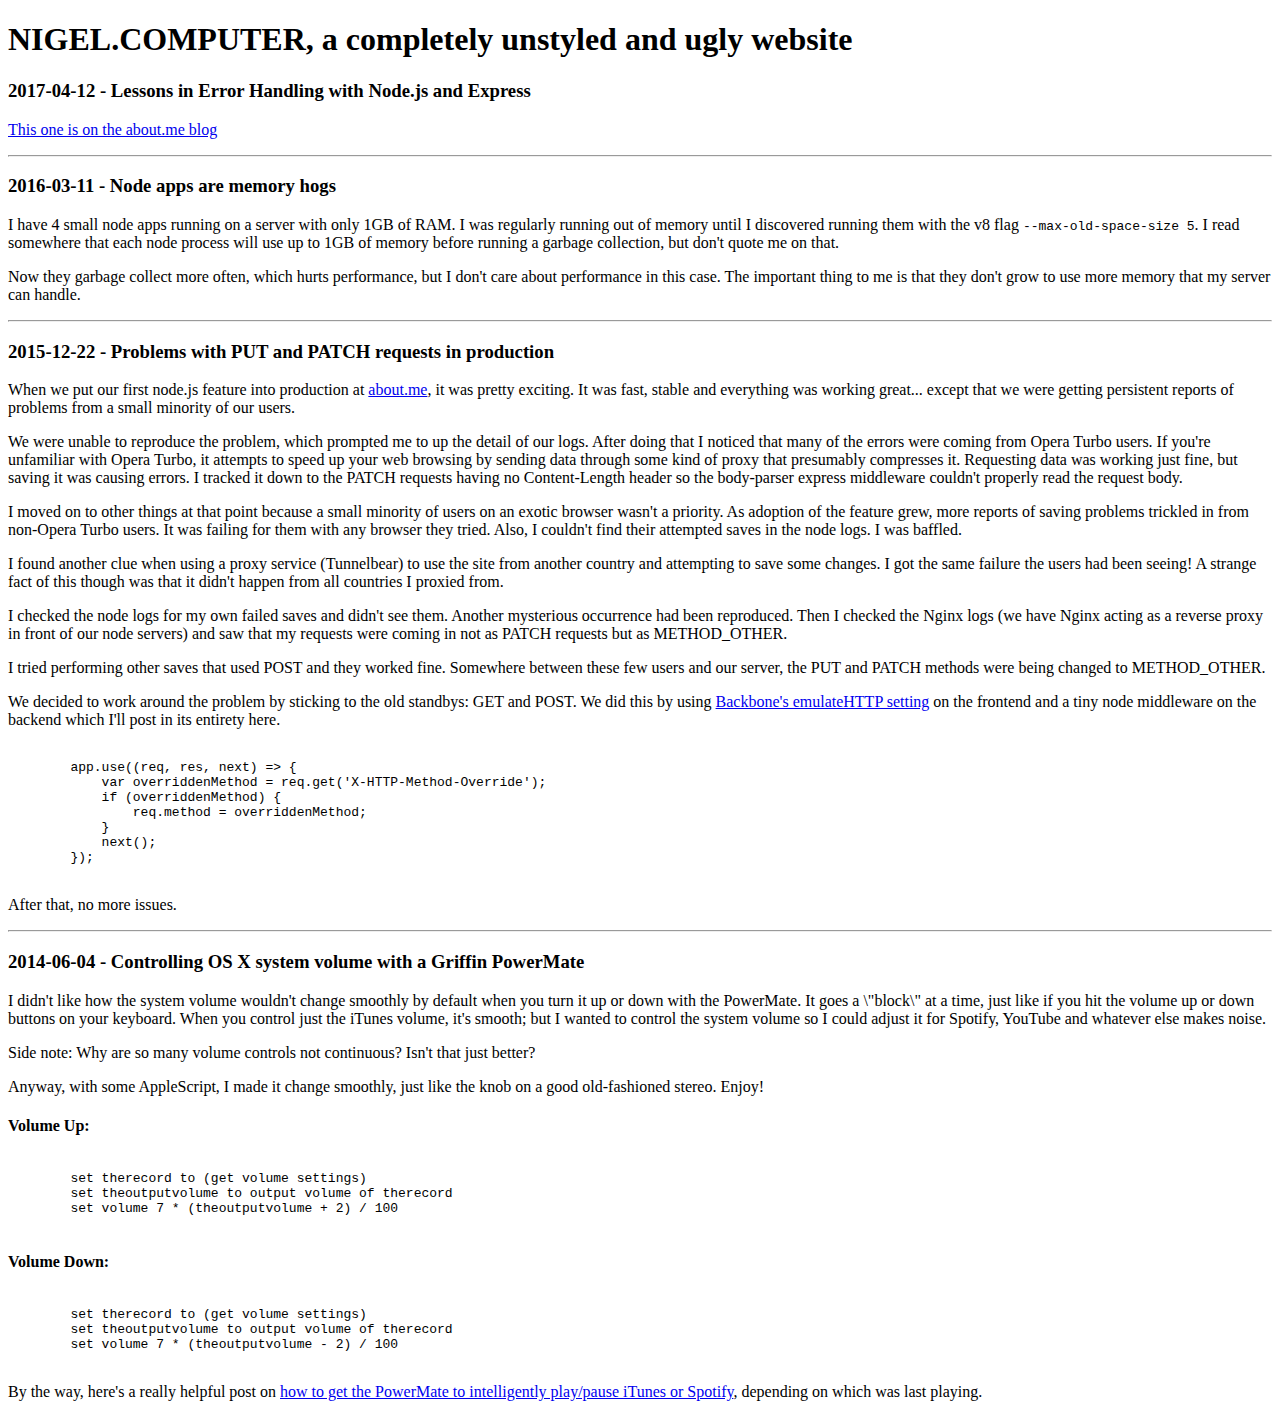
<file: index.html>
<!DOCTYPE html>
<html lang="en">

<head>
    <!-- Google tag (gtag.js) -->
    <script async src="https://www.googletagmanager.com/gtag/js?id=G-ENKEF9FK9N"></script>
    <script>
        window.dataLayer = window.dataLayer || [];
        function gtag() { dataLayer.push(arguments); }
        gtag('js', new Date());

        gtag('config', 'G-ENKEF9FK9N');
    </script>
</head>

<body>
    <h1>NIGEL.COMPUTER, a completely unstyled and ugly website</h1>

    <h3>2017-04-12 - Lessons in Error Handling with Node.js and Express</h3>
    <p><a href="https://blog.about.me/2017/04/12/node/">This one is on the about.me blog</a></p>

    <hr>

    <h3>2016-03-11 - Node apps are memory hogs</h3>
    <p>I have 4 small node apps running on a server with only 1GB of RAM. I was regularly running out of memory until I
        discovered running them with the v8 flag <code>--max-old-space-size 5</code>. I read somewhere that each node
        process will use up to 1GB of memory before running a garbage collection, but don't quote me on that.</p>
    <p>Now they garbage collect more often, which hurts performance, but I don't care about performance in this case.
        The
        important thing to me is that they don't grow to use more memory that my server can handle.</p>

    <hr>

    <h3>2015-12-22 - Problems with PUT and PATCH requests in production</h3>
    <p>When we put our first node.js feature into production at <a href=\"https://about.me\">about.me</a>, it was pretty
        exciting. It was fast, stable and everything was working great... except that we were getting persistent reports
        of
        problems from a small minority of our users.</p>
    <p>We were unable to reproduce the problem, which prompted me to up the detail of our logs. After doing that I
        noticed
        that many of the errors were coming from Opera Turbo users. If you're unfamiliar with Opera Turbo, it attempts
        to
        speed up your web browsing by sending data through some kind of proxy that presumably compresses it. Requesting
        data
        was working just fine, but saving it was causing errors. I tracked it down to the PATCH requests having no
        Content-Length header so the body-parser express middleware couldn't properly read the request body.</p>
    <p>I moved on to other things at that point because a small minority of users on an exotic browser wasn't a
        priority. As
        adoption of the feature grew, more reports of saving problems trickled in from non-Opera Turbo users. It was
        failing
        for them with any browser they tried. Also, I couldn't find their attempted saves in the node logs. I was
        baffled.
    </p>
    <p>I found another clue when using a proxy service (Tunnelbear) to use the site from another country and attempting
        to
        save some changes. I got the same failure the users had been seeing! A strange fact of this though was that it
        didn't happen from all countries I proxied from.</p>
    <p>I checked the node logs for my own failed saves and didn't see them. Another mysterious occurrence had been
        reproduced. Then I checked the Nginx logs (we have Nginx acting as a reverse proxy in front of our node servers)
        and
        saw that my requests were coming in not as PATCH requests but as METHOD_OTHER.</p>
    <p>I tried performing other saves that used POST and they worked fine. Somewhere between these few users and our
        server,
        the PUT and PATCH methods were being changed to METHOD_OTHER.</p>
    <p>We decided to work around the problem by sticking to the old standbys: GET and POST. We did this by using <a
            href=\"http://backbonejs.org/#Sync-emulateHTTP\">Backbone's emulateHTTP setting</a> on the frontend and a
        tiny
        node middleware on the backend which I'll post in its entirety here. </p>
    <pre><code>
        app.use((req, res, next) =&gt; {
            var overriddenMethod = req.get('X-HTTP-Method-Override');
            if (overriddenMethod) {
                req.method = overriddenMethod;
            }
            next();
        });
    </code></pre>
    <p>After that, no more issues.</p>

    <hr>

    <h3>2014-06-04 - Controlling OS X system volume with a Griffin PowerMate</h3>
    <p>I didn't like how the system volume wouldn't change smoothly by default when you turn it up or down with the
        PowerMate. It goes a \"block\" at a time, just like if you hit the volume up or down buttons on your keyboard.
        When
        you control just the iTunes volume, it's smooth; but I wanted to control the system volume so I could adjust it
        for
        Spotify, YouTube and whatever else makes noise.</p>
    <p>Side note: Why are so many volume controls not continuous? Isn't that just better?</p>
    <p>Anyway, with some AppleScript, I made it change smoothly, just like the knob on a good old-fashioned stereo.
        Enjoy!
    </p>
    <h4>Volume Up:</h4>
    <pre><code>
        set therecord to (get volume settings)
        set theoutputvolume to output volume of therecord
        set volume 7 * (theoutputvolume + 2) / 100
    </code></pre>
    <h4>Volume Down:</h4>
    <pre><code>
        set therecord to (get volume settings)
        set theoutputvolume to output volume of therecord
        set volume 7 * (theoutputvolume - 2) / 100
    </code></pre>
    <p>By the way, here's a really helpful post on <a
            href=\"http://hypertext.net/2011/09/applescript-powermate-media-apps\">how to get the PowerMate to
            intelligently
            play/pause iTunes or Spotify</a>, depending on which was last playing.</p>
</body>

</html>
</file>
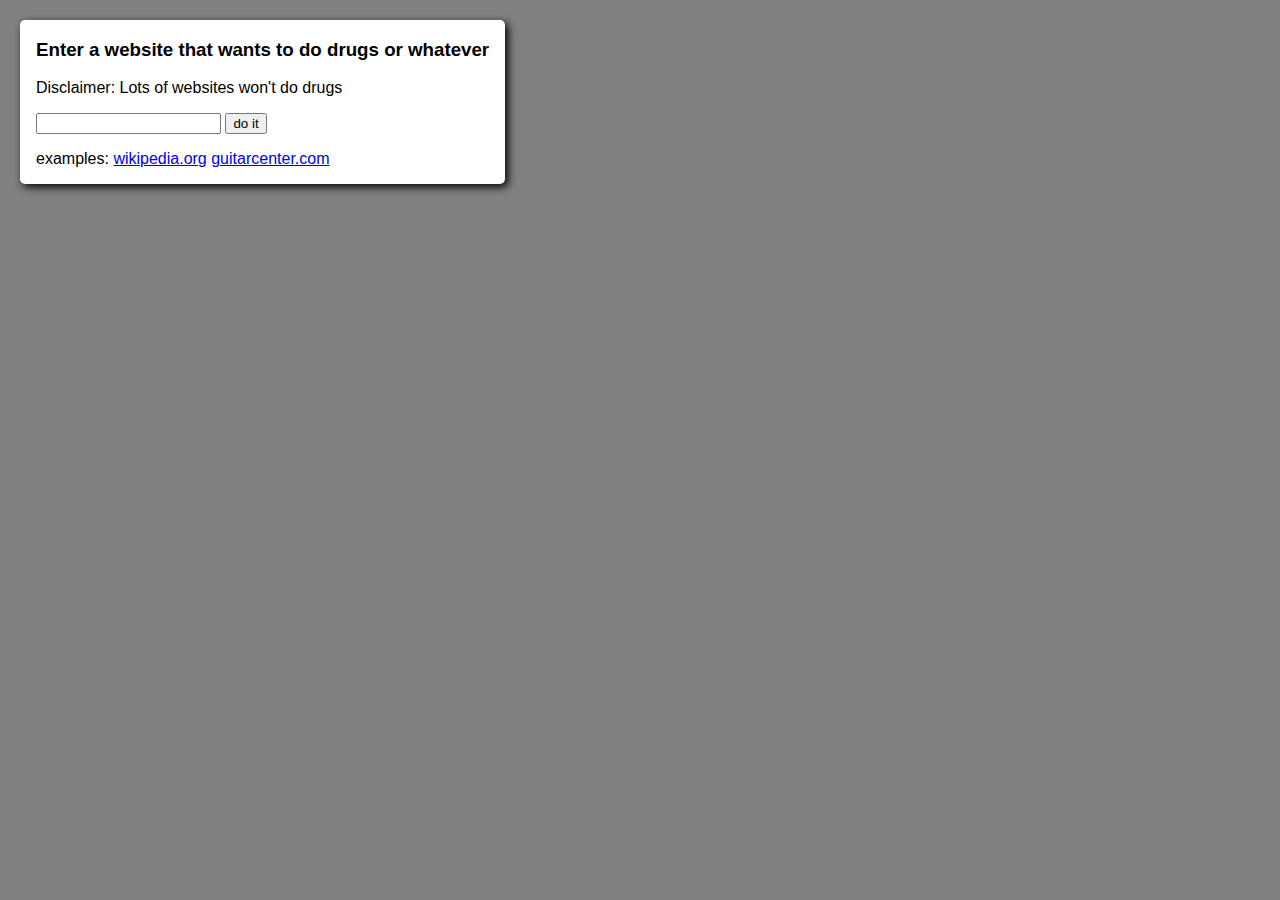
<file: drugs/index.html>
<!DOCTYPE html>
<html>
<head>
    <style>
        @keyframes hue {
            from { filter:hue-rotate(360deg); } 
            to { filter:hue-rotate(0deg); }
        }
        @keyframes rotate {
            from { transform:rotate(0deg) } 
            25% { transform:rotate(-.1deg) } 
            75% { transform:rotate(.1deg) } 
            to { transform:rotate(0deg) }
        }
        @keyframes scale {
            from { transform:scale(1); } 
            50% {transform:scale(1.005)} 
            to { transform:scale(1); }
        }
        @keyframes bgcolor {
            from { background-color: var(--bg-color); } 
            to { background-color:blue; }
        }
        .weird {
			animation: hue 5s linear infinite; 
        }
        .weird iframe { 
            animation: scale 5s ease-in-out infinite;
			/* animation: rotate 5s ease-in-out infinite; */
            margin:   0;
            overflow: hidden;
        }

		html, body {
			height: 100%;
			margin: 0;
			padding: 0;
		}

        iframe {
            height:   100%;
            left:     0;
            position: absolute;
            top:      0;
            width:    100%;
            border:   none;
        }

        #overlay {
            position: absolute;
            background-color: white;
            padding: 0 1em;
            top: 20px;
			left: 20px;
            font-family: sans-serif;
            border-color: gray;
            border-width: 0 2px 2px 0;
            border-radius: 5px;
            box-shadow: 3px 3px 8px black;
        }

        body { background-color: gray; }
    </style>

	<script>
		function getUrl(url) {
			if (!url.startsWith('https://')) {
				url = 'https://' + url;
			}
			return url;
		}

		function formSubmit() {
			const url = getUrl(document.querySelector('input').value);
			document.querySelector('form').action = url;
			// window.onhashchange = null;

			document.querySelector('iframe').src = url;
			document.body.className = 'weird';
		}

		function doIt() { 
			console.log('doin\' it')
			url = document.location.hash && document.location.hash.substr(1);

			if (document.location.hash) {
				if (url) {
					url = getUrl(url);

					document.getElementsByTagName('iframe')[0].src = url;
					document.body.className = 'weird'
					document.getElementById('overlay').style.display = 'none';
				}
			}
			else {
				document.getElementById('overlay').style.display = 'block';
				document.body.className = ''
				document.getElementById('overlay').style.display = 'block';
			}
		}

		window.onhashchange = doIt;
		window.onload = doIt;
	</script>
</head>
<body>

	<iframe name="iframe"></iframe>
	<div id="overlay" style="display:none">
		<h3>Enter a website that wants to do drugs or whatever</h3>
		<p>Disclaimer: Lots of websites won't do drugs</p>
		<form onsubmit="return formSubmit()" target="iframe">
			<input></input>
			<input type="submit" value="do it"></input>
		</form>
		<p>
			examples: 
			<a href="#wikipedia.org">wikipedia.org</a>
			<a href="#guitarcenter.com">guitarcenter.com</a>
		</p>
	</div>
</body>
</html>
</file>
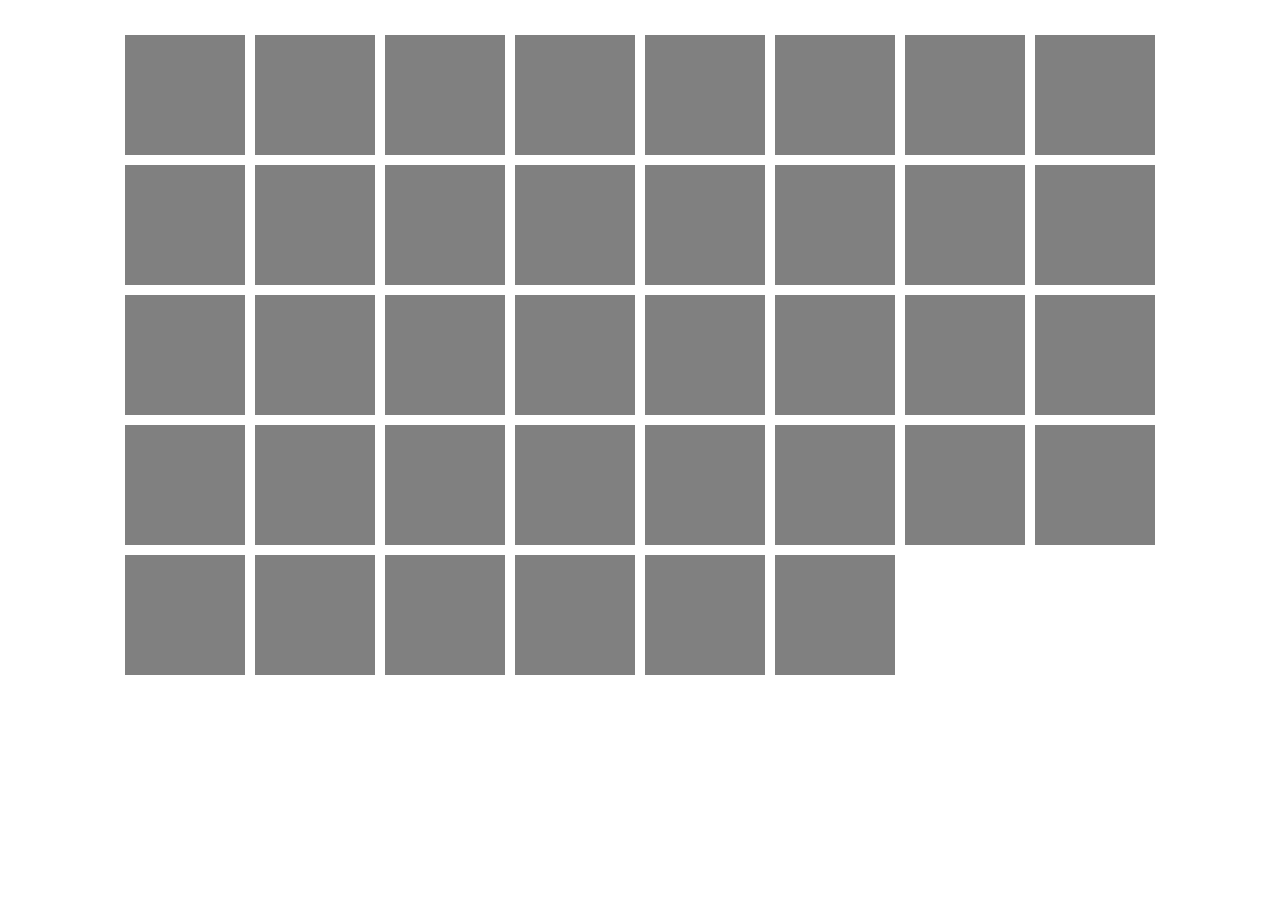
<file: megan/index.html>
<html>
    <head>
        <meta name="viewport" content="width=device-width, initial-scale=.7, maximum-scale=.7, minimum-scale=.7" />
        <title>Nigel's Memory Game</title>
        <style>
            body {
                padding: 0;
                margin: 0;
            }
            h1 {
                font-family: Arial, sans-serif;
                text-align: center;
                height: 20px;
                line-height: 20px;
                font-size: 20px;
                margin: 0;
                padding: 5px;
            }
            #container {
                margin: auto;
            }
            .card {
                display: inline-block;
                width: 150px;
                height: 150px;
                padding: 0px;
                margin: 5px;
                background-color: gray;
                background-repeat: no-repeat;
                background-position: 150px;
            }
            /* override to put more on the page */
            .card {
                width: 120px;
                height: 120px;
                background-position: 120px;
                background-size: 120px 120px;
            }
            .front,
            .matched {
                background-position: 0px;
            }

            #left-arrow,
            #right-arrow {
                font-size: 1.5em;
                font-weight: bold;
                text-decoration: none;
            }

            #left-arrow {
                float: left;
            }

            #right-arrow {
                float: right;
            }

            #left-arrow::before,
            #right-arrow::before {
                content: '';
                display: inline-block;
                width: 0;
                height: 0;
                border-style: solid;
            }

            #right-arrow::before {
                border-width: 10px 0 10px 15px;
                border-color: transparent transparent transparent black;
            }

            #left-arrow::before {
                border-width: 10px 15px 10px 0;
                border-color: transparent black transparent transparent;
            }
        </style>
        <script>
            function shuffle(array) {
                var currentIndex = array.length,
                    temporaryValue,
                    randomIndex

                // While there remain elements to shuffle...
                while (0 !== currentIndex) {
                    // Pick a remaining element...
                    randomIndex = Math.floor(Math.random() * currentIndex)
                    currentIndex -= 1

                    // And swap it with the current element.
                    temporaryValue = array[currentIndex]
                    array[currentIndex] = array[randomIndex]
                    array[randomIndex] = temporaryValue
                }

                return array
            }

            function hideAllUnmatched() {
                var cards = document.querySelectorAll('.front')
                for (i = 0; i < cards.length; i++) {
                    card = cards[i]
                    card.classList.remove('front')
                }
            }

            // THE TIMER
            clearTimer = null

            function clickHandler(event) {
                var card = false
                if (event.srcElement.classList.contains('card')) card = event.srcElement

                if (card) {
                    // find other turned-over cards
                    var otherCards = document.querySelectorAll('.front')

                    // first card turned over
                    if (otherCards.length == 0) {
                        // turn card over
                        card.classList.add('front')
                    }
                    // second card turned over
                    else if (otherCards.length == 1 && otherCards[0] != card) {
                        var otherCard = otherCards[0]
                        var match = card.style.backgroundImage == otherCard.style.backgroundImage

                        if (match) {
                            card.classList.remove('front')
                            card.classList.add('matched')
                            otherCard.classList.remove('front')
                            otherCard.classList.add('matched')

                            // check for game over
                            if (
                                document.querySelectorAll('.matched').length ==
                                document.querySelectorAll('.card').length
                            ) {
                                const messages = ['You won!']
                                if (maxPics < images_in_album)
                                    messages.push('Play again for a new assortment of pictures.')
                                alert(messages.join('\n'))

                                // reset the game by reloading the page
                                window.location.reload()
                            }
                        } else {
                            // turn card over
                            card.classList.add('front')

                            clearTimer = setTimeout(hideAllUnmatched, 1500)
                        }
                    }
                    // third card clicked while 2 are shown
                    // or second clicked twice
                    else {
                        if (clearTimer) clearTimeout(clearTimer)

                        hideAllUnmatched()
                        // turn this card over
                        card.classList.add('front')
                    }
                }
            }
        </script>
    </head>
    <body>
        <div id="container">
            <h1>
                <a id="left-arrow"> </a>
                <span id="title"></span>
                <a id="right-arrow"> </a>
            </h1>
        </div>
        <script>
            // highest number of ?.JPG, starting at 1.JPG
            const PAGES = [{ title: '', count: 19 }]

            var IMAGE_SIZE = 120

            // get the starting index from the query string or use 1
            var page = parseInt(new URLSearchParams(window.location.search).get('page')) || 1
            var images_in_album = PAGES[page - 1]?.count

            // set the title
            var titleElement = document.querySelector('#title')
            titleElement.textContent = PAGES[page - 1]?.title

            // show or hide the left arrow
            var leftArrow = document.querySelector('#left-arrow')
            if (page > 1) {
                leftArrow.style.display = 'inline'
                leftArrow.href = '?page=' + (page - 1)
            } else {
                leftArrow.style.display = 'none'
            }

            // show or hide the right arrow
            var rightArrow = document.querySelector('#right-arrow')
            if (page < PAGES.length) {
                rightArrow.style.display = 'inline'
                rightArrow.href = '?page=' + (page + 1)
            } else {
                rightArrow.style.display = 'none'
            }

            var paddedSize = IMAGE_SIZE + 10

            // wraps the whole shebang
            var container = document.querySelector('#container')

            var limit = window.innerHeight - document.querySelector('h1').offsetHeight - 5
            var maxCols = Math.floor(window.innerWidth / paddedSize)
            var maxRows = Math.floor(limit / paddedSize)
            var maxCards = Math.min(maxCols * maxRows, images_in_album * 2)
            var maxPics = Math.floor(maxCards / 2)

            container.style.width = Math.min(1040, maxCols * paddedSize) + 'px'

            cards = []
            for (let i = 1; i <= maxPics; i++) {
                cards.push(i + images_in_album * (page - 1) + '.JPG')
            }

            // make 2 of each card
            cards = cards.concat(cards)

            // shuffle
            cards = shuffle(cards)

            cards.forEach(function (o, i) {
                var card = document.createElement('div')
                card.classList.add('card')
                card.style.backgroundImage = 'url(' + o + ')'

                container.appendChild(card)
            })

            document.body.addEventListener('click', clickHandler, false)
            document.body.addEventListener('touchstart', clickHandler, false)
        </script>
    </body>
</html>
</file>
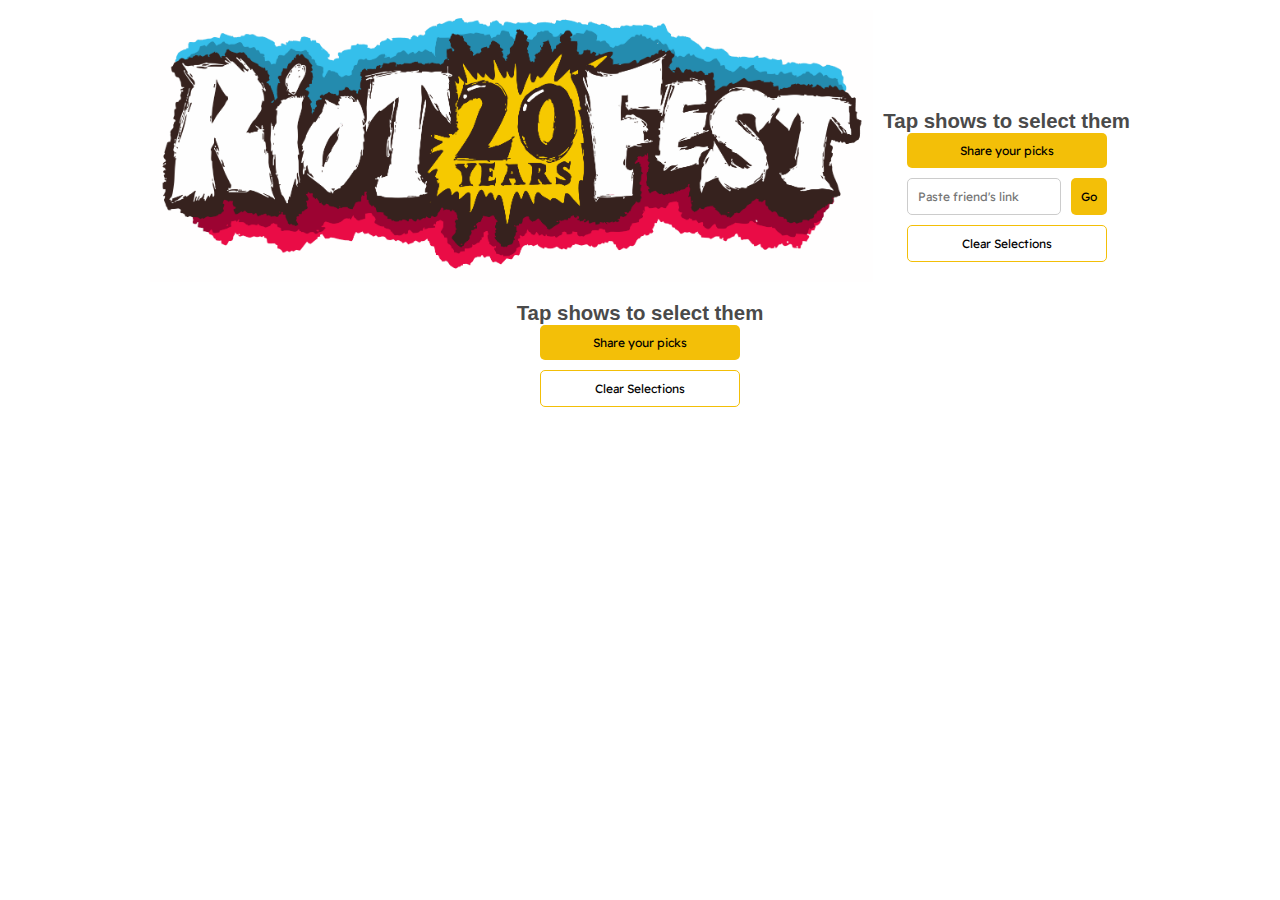
<file: riot/2025/index.html>
<!DOCTYPE html>
<html lang="en">
    <head>
        <!-- Google tag (gtag.js) -->
        <script async src="https://www.googletagmanager.com/gtag/js?id=G-ENKEF9FK9N"></script>
        <script>
            window.dataLayer = window.dataLayer || []
            function gtag() {
                dataLayer.push(arguments)
            }
            gtag('js', new Date())

            gtag('config', 'G-ENKEF9FK9N')
        </script>
        <link rel="preconnect" href="https://fonts.googleapis.com" />
        <link rel="preconnect" href="https://fonts.gstatic.com" crossorigin />
        <link href="https://fonts.googleapis.com/css2?family=Readex+Pro&display=swap" rel="stylesheet" />
        <meta charset="UTF-8" />
        <meta name="viewport" content="width=device-width, initial-scale=1.0" />
        <title>Riot Fest 2025 Schedule</title>
        <link rel="stylesheet" href="style.css?v=11" />
        <script>const ENABLE_LOCAL_STORAGE = true</script>
        <script src="script.js?v=6"></script>
    </head>

    <body class="riot-fest-schedule">
        <header>
            <div class="logo"><img src="logo.png" /></div>

            <div class="instructions">
                <h3>Tap shows to select them</h3>
                <!-- <p>Your picks are lighter, friend picks are darker</p> -->
                <button onclick="copy(event, this)" style="width: 200px">Share your picks</button>
                <div class="input-button-container" style="width: 200px">
                    <input id="import" type="text" style="width: 100%" placeholder="Paste friend's link" />
                    <button onclick="friendImport()">Go</button>
                </div>
                <button
                    style="width: 200px; margin-bottom: 0"
                    class="secondary"
                    onclick="clearChoices()"
                >
                    Clear Selections
                </button>
            </div>
        </header>

        <div class="schedule" id="schedule">
            <!-- Schedule visualization will be added here -->
        </div>

        <div class="instructions">
            <h3>Tap shows to select them</h3>
            <!-- <p>Your picks are lighter, friend picks are darker</p> -->
            <button onclick="copy(event, this)" style="width: 200px">Share your picks</button>
            <button
                style="width: 200px"
                class="secondary"
                onclick="clearChoices()"
            >
                Clear Selections
            </button>
        </div>
    </body>
</html>
</file>
<file: riot/2025/style.css>
.riot-fest-schedule,
.riot-fest-schedule * {
    box-sizing: border-box;

    --my-pick-color: #e10337;
    --friend-pick-color: #2fb2e6;
    --button-color: #f3bf08;
    --button-text-color: #000;

    font-family: 'Readex Pro', Arial, sans-serif;
    background-color: #fff;
    color: #4a4a4a;
    font-size: 12px;
    max-width: 1000px;
    margin: auto;

    font-optical-sizing: auto;
    font-weight: 400;
    font-style: normal;

    header {
        display: flex;
        gap: 10px;
        justify-content: space-around;
        flex-wrap: nowrap;
        align-items: center;
        margin: 10px 10px 20px 10px;

        .logo {
            flex: 1 1 auto;
            min-width: 250px;

            img {
                min-width: 300px;
                display: block;
                width: 100%;
            }
        }
    }

    .instructions {
        flex: 0 0 auto;
        text-align: center;
        margin-bottom: 20px;

        h3 {
            font-size: 1.7em;
            margin-bottom: 0px;
        }

        p {
            margin: 10px;
        }

        button {
            display: block;
            margin: auto;
            margin-bottom: 10px;
            padding: 10px;
            background-color: var(--button-color);
            color: var(--button-text-color);
            border: none;
            border-radius: 5px;
            cursor: pointer;
            min-height: 34px;
        }

        button.secondary {
            background-color: transparent;
            color: black;
            border: 1px solid var(--button-color);
        }

        input {
            display: block;
            margin: auto;
            padding: 10px;
            border: 1px solid #ccc;
            border-radius: 5px;
            margin-bottom: 20px;
            min-height: 34px;
        }

        .input-button-container {
            display: flex;
            justify-content: center;
            gap: 10px;
            margin: auto;
            margin-bottom: 10px;

            input {
                flex: 1;
                padding: 10px;
                border: 1px solid #ccc;
                border-radius: 5px;
                margin: 0;
                font-size: 12px;
            }

            button {
                flex: 0 1;
                margin: 0;
            }
        }
    }

    h2 {
        font-family: "Archivo Black", sans-serif;
        text-align: center;
        margin: 0;
        font-size: 3em;
        font-weight: 900;
        color: black;
    }

    h3 {
        font-family: "Archivo Black", sans-serif;
        font-weight: 700;
        text-align: center;
    }

    td {
        vertical-align: top;
    }

    table,
    th,
    tr,
    td {
        padding: 0;
        margin: 0;
        border-collapse: collapse;
        text-align: center;
    }

    thead {
        position: sticky;
        top: 0;
        z-index: 1;
        background-color: #fff;
        text-transform: uppercase;
    }

    thead tr {
        height: 50px;
    }

    .day {
        border-radius: 5px;
        margin-bottom: 100px;
        /* display: flex; */
        position: relative;
        /* width: fit-content; */
    }

    .day:last-of-type {
        margin-bottom: 50px;
    }

    .time-column {
        /* width: 100%; */
        padding: 0 1px;
        flex-shrink: 0;
    }

    .time-column div {
        font-size: 0.8em;
        border-top: 1px solid #ccc;
        padding: 0px 5px;
    }

    .stage-container {
        width: 100%;
        table-layout: fixed;
    }

    td.time-cell {
        color: rgba(0, 0, 0, 0);
    }

    .eventsContainer {
        position: relative;
    }

    .event {
        background-color: rgb(57, 57, 57);
        color: white;
        padding: 5%;
        border-radius: 5px;
        position: absolute;
        left: 0;
        right: 0;
        text-transform: uppercase;
        text-align: center;
        margin: 0 1px;
        cursor: pointer;
        display: flex;
        align-items: center;
        justify-content: center;
    }

    .event.friend {
        background-color: var(--friend-pick-color);
    }

    .event.chosen {
        background-color: var(--my-pick-color);
    }

    .event.friend.chosen {
        background-image: repeating-linear-gradient(-45deg,
                transparent,
                transparent 15px,
                var(--friend-pick-color) 15px,
                var(--friend-pick-color) 30px);
    }

    @media only screen and (max-width: 600px) {
        header {
            flex-wrap: wrap;
        }

        .event {
            font-size: 0.75em;
            word-wrap: break-word;
            hyphens: auto;
        }
    }
}
</file>
